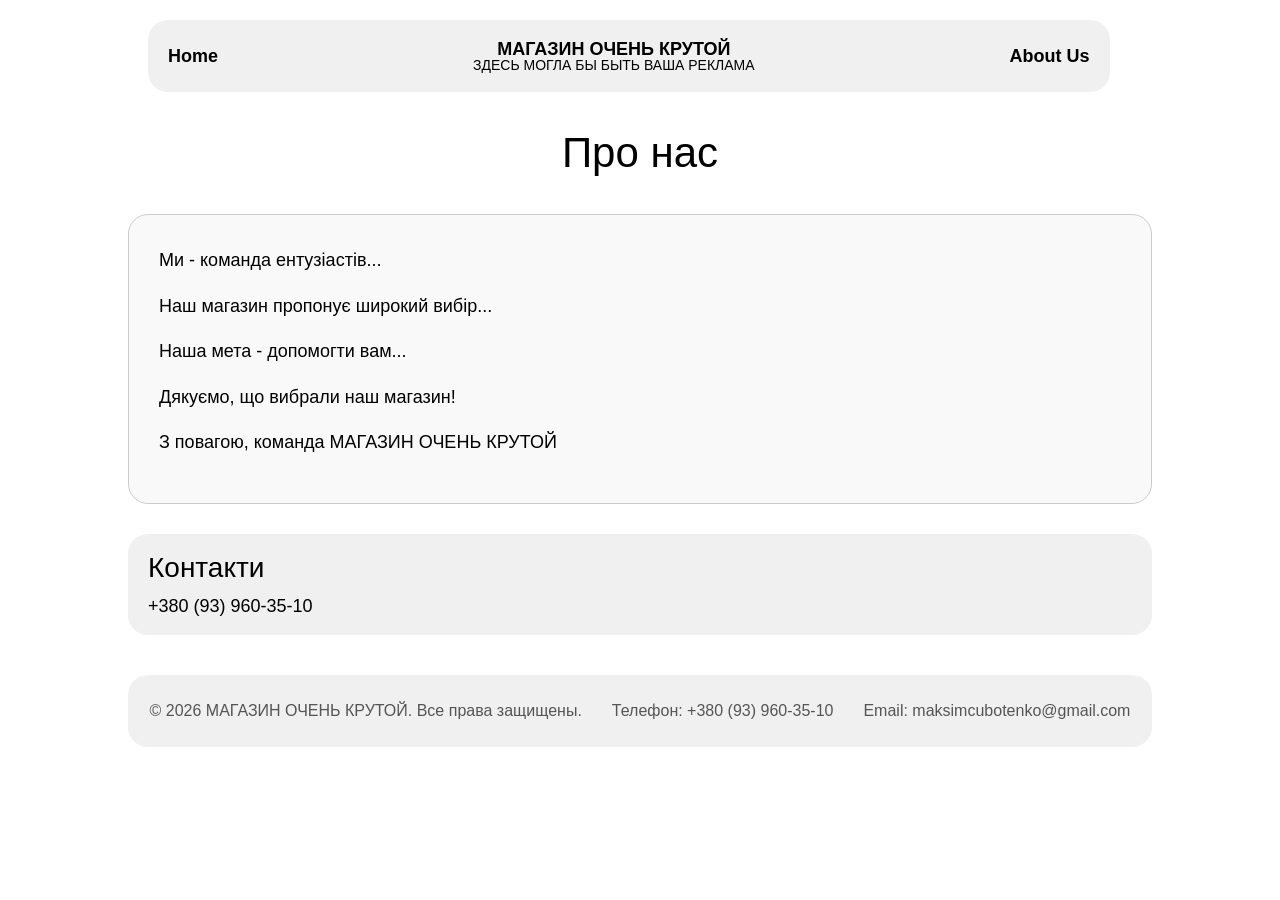
<file: pages/about us.html>
<!DOCTYPE html>
<html lang="en">
<head>
    <meta charset="UTF-8">
    <meta name="viewport" content="width=device-width, initial-scale=1.0">
    <link rel="stylesheet" href="/css/reset.css">
    <link rel="stylesheet" href="/css/fonts.css">
    <link rel="stylesheet" href="/css/style.css">
    <link rel="stylesheet" href="/css/about us.css">
    <title>Document</title>
</head>
<body>
    <header>
            <nav>
                <a href="/index.html">Home</a>
                <div>
                    <p>МАГАЗИН ОЧЕНЬ КРУТОЙ</p>
                    <p class="add">ЗДЕСЬ МОГЛА БЫ БЫТЬ ВАША РЕКЛАМА</p>
                </div>
                <a href="/pages/about us.html">About Us</a>
            </nav>
    </header> 
    <h1>Про нас</h1>

    <div class="about">
        <p>Ми - команда ентузіастів...</p>
        <p>Наш магазин пропонує широкий вибір...</p>
        <p>Наша мета - допомогти вам...</p>
        <p>Дякуємо, що вибрали наш магазин!</p>
        <p>З повагою, команда МАГАЗИН ОЧЕНЬ КРУТОЙ</p>
    </div>

    <div class="contacts">
        <h2>Контакти</h2>
        <p>+380 (93) 960-35-10</p>
    </div>
    <footer>
        <div class="footer-content">
            <p>© 2026 МАГАЗИН ОЧЕНЬ КРУТОЙ. Все права защищены.</p>
            <p>Телефон: +380 (93) 960-35-10</p>
            <p>Email: maksimcubotenko@gmail.com</p>
        </div>
    </footer>
</body>
</html>
</file>
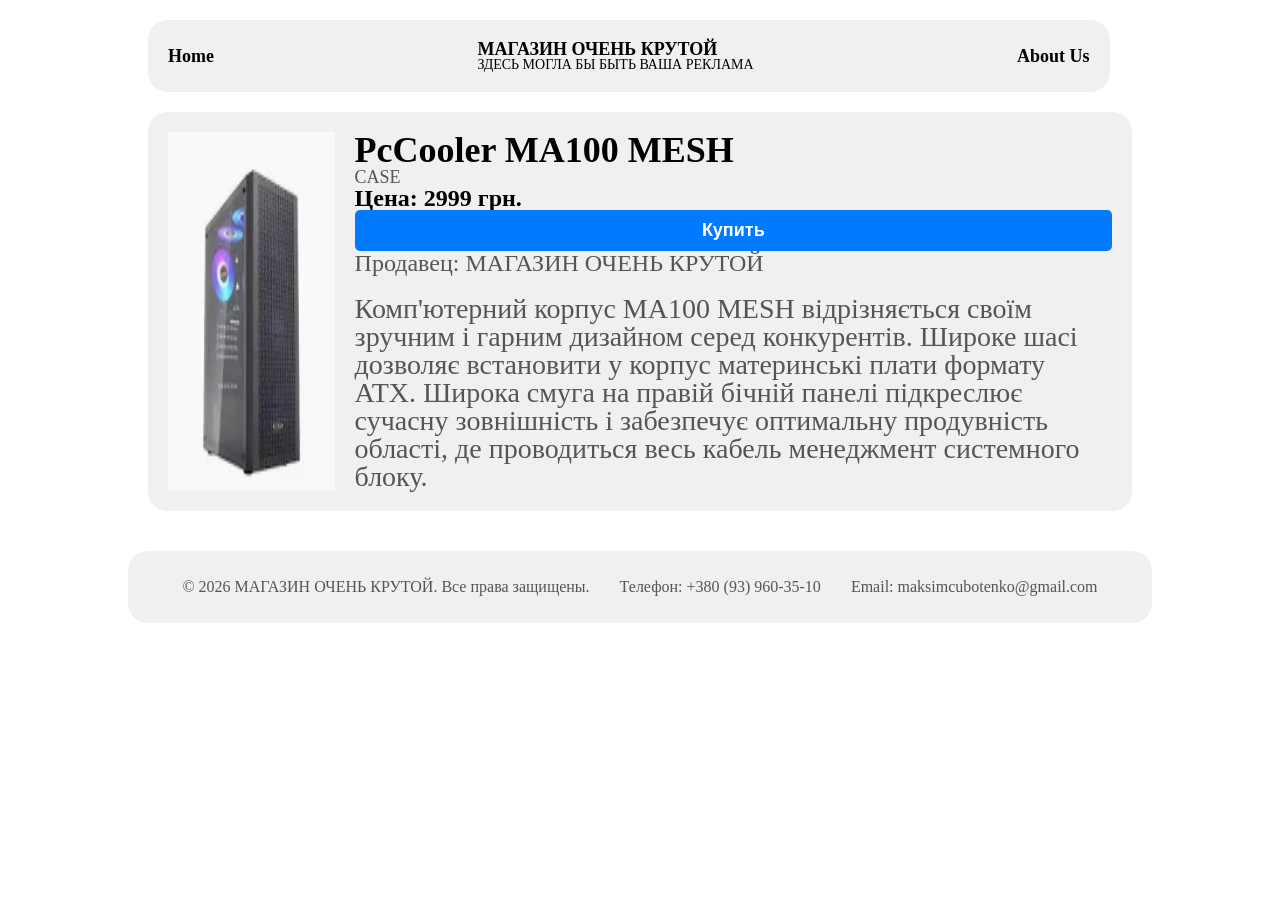
<file: pages/case.html>
<!DOCTYPE html>
<html lang="en">
<head>
    <meta charset="UTF-8">
    <meta name="viewport" content="width=device-width, initial-scale=1.0">
    <link rel="stylesheet" href="/css/reset.css">
    <link rel="stylesheet" href="/css/fonts.css">
    <link rel="stylesheet" href="/css/style.css">
    <link rel="stylesheet" href="/css/productpage.css">
    <title>Document</title>
</head>
<body>
    <header>
            <nav>
                <a href="/index.html">Home</a>
                <div>
                    <p>МАГАЗИН ОЧЕНЬ КРУТОЙ</p>
                    <p class="add">ЗДЕСЬ МОГЛА БЫ БЫТЬ ВАША РЕКЛАМА</p>
                </div>
                <a href="/pages/about.html">About Us</a>
            </nav>
        </header> 

        <main>
             <div class="product">
                <img src="/images/PcCooler MA100 MESH.png" alt="case">
                <div class="product-info">
                    <h2>PcCooler MA100 MESH</h2>
                    <span>CASE</span>
                    <p class="price">Цена: 2999 грн.</p>
                    <button class="buy-button">Купить</button>
                    <p class="seller">Продавец: МАГАЗИН ОЧЕНЬ КРУТОЙ</p>
                    <p class="description">Комп'ютерний корпус MA100 MESH відрізняється своїм зручним і гарним дизайном серед конкурентів. Широке шасі дозволяє встановити у корпус материнські плати формату ATX. Широка смуга на правій бічній панелі підкреслює сучасну зовнішність і забезпечує оптимальну продувність області, де проводиться весь кабель менеджмент системного блоку.</p>
                </div>
        </main>
        <footer>
        <div class="footer-content">
            <p>© 2026 МАГАЗИН ОЧЕНЬ КРУТОЙ. Все права защищены.</p>
            <p>Телефон: +380 (93) 960-35-10</p>
            <p>Email: maksimcubotenko@gmail.com</p>
        </div>
    </footer>

</body>
</html>
</file>
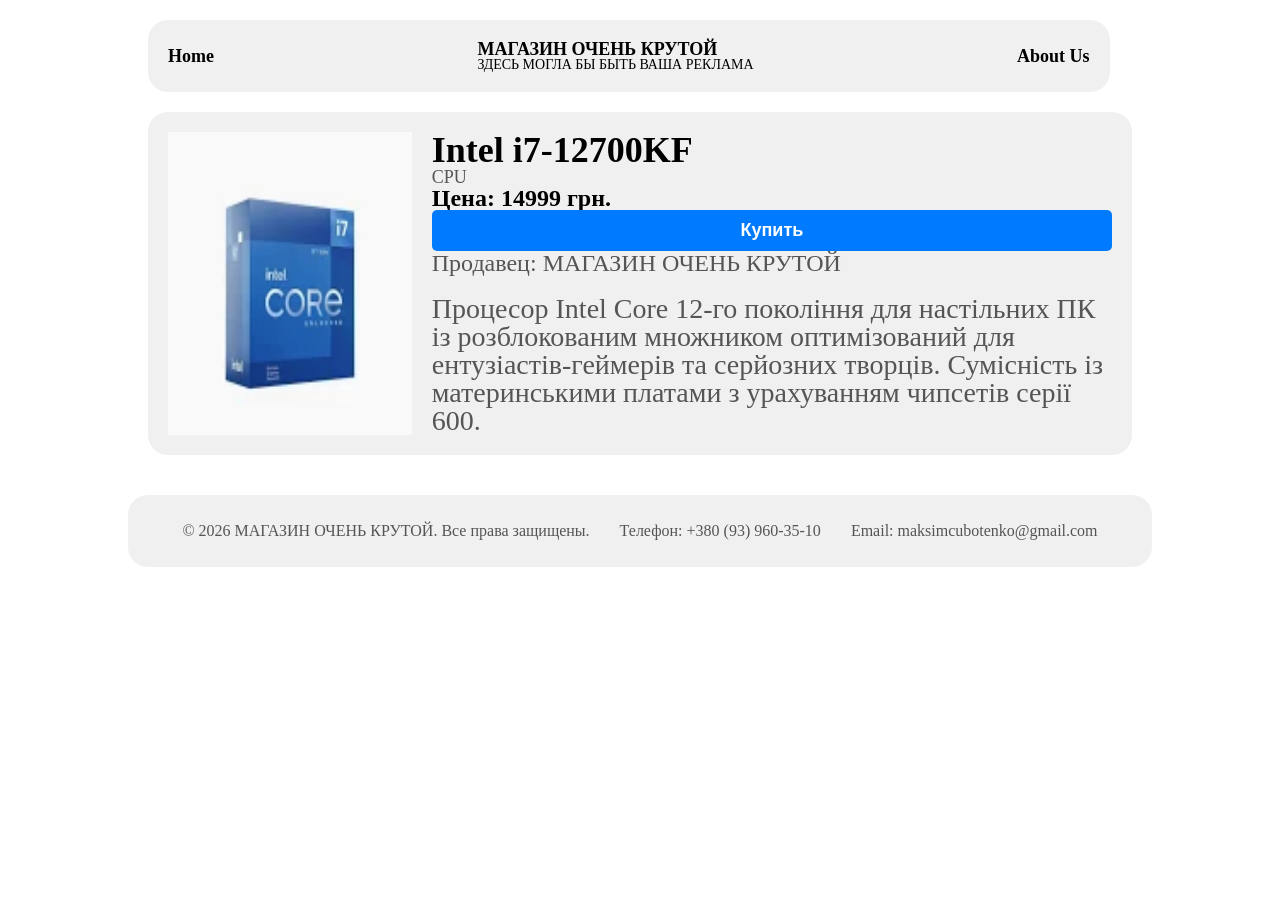
<file: pages/cpu.html>
<!DOCTYPE html>
<html lang="en">
<head>
    <meta charset="UTF-8">
    <meta name="viewport" content="width=device-width, initial-scale=1.0">
    <link rel="stylesheet" href="/css/reset.css">
    <link rel="stylesheet" href="/css/fonts.css">
    <link rel="stylesheet" href="/css/style.css">
    <link rel="stylesheet" href="/css/productpage.css">
    <title>Document</title>
</head>
<body>
    <header>
            <nav>
                <a href="/index.html">Home</a>
                <div>
                    <p>МАГАЗИН ОЧЕНЬ КРУТОЙ</p>
                    <p class="add">ЗДЕСЬ МОГЛА БЫ БЫТЬ ВАША РЕКЛАМА</p>
                </div>
                <a href="/pages/about.html">About Us</a>
            </nav>
        </header> 

        <main>
             <div class="product">
                <img src="/images/Intel i7-12700KF.png" alt="case">
                <div class="product-info">
                    <h2>Intel i7-12700KF</h2>
                    <span>CPU</span>
                    <p class="price">Цена: 14999 грн.</p>
                    <button class="buy-button">Купить</button>
                    <p class="seller">Продавец: МАГАЗИН ОЧЕНЬ КРУТОЙ</p>
                    <p class="description">Процесор Intel Core 12-го покоління для настільних ПК із розблокованим множником оптимізований для ентузіастів-геймерів та серйозних творців. Сумісність із материнськими платами з урахуванням чипсетів серії 600.</p>
                </div>
        </main>
        <footer>
        <div class="footer-content">
            <p>© 2026 МАГАЗИН ОЧЕНЬ КРУТОЙ. Все права защищены.</p>
            <p>Телефон: +380 (93) 960-35-10</p>
            <p>Email: maksimcubotenko@gmail.com</p>
        </div>
    </footer>

</body>
</html>
</file>
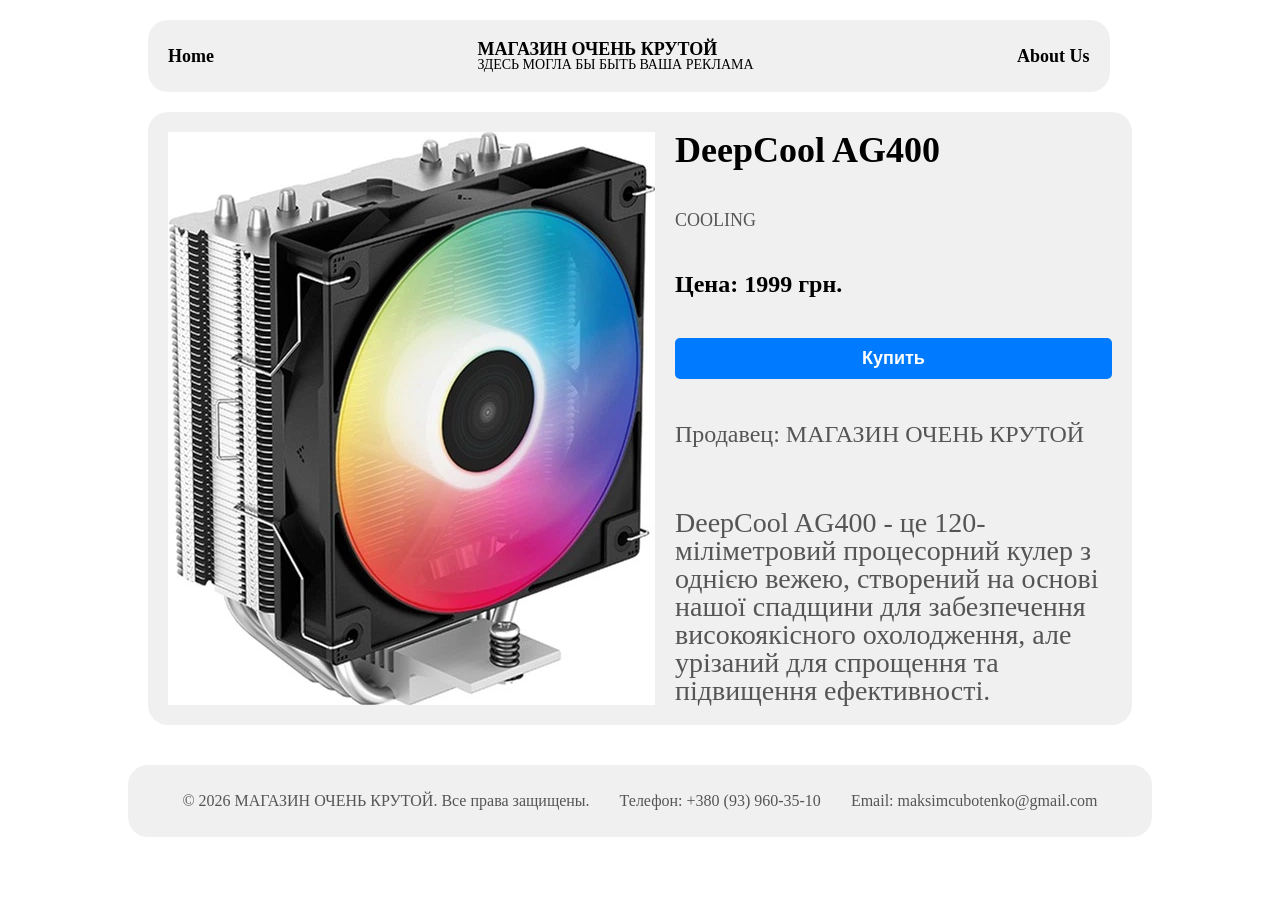
<file: pages/fan.html>
<!DOCTYPE html>
<html lang="en">
<head>
    <meta charset="UTF-8">
    <meta name="viewport" content="width=device-width, initial-scale=1.0">
    <link rel="stylesheet" href="/css/reset.css">
    <link rel="stylesheet" href="/css/fonts.css">
    <link rel="stylesheet" href="/css/style.css">
    <link rel="stylesheet" href="/css/productpage.css">
    <title>Document</title>
</head>
<body>
    <header>
            <nav>
                <a href="/index.html">Home</a>
                <div>
                    <p>МАГАЗИН ОЧЕНЬ КРУТОЙ</p>
                    <p class="add">ЗДЕСЬ МОГЛА БЫ БЫТЬ ВАША РЕКЛАМА</p>
                </div>
                <a href="/pages/about.html">About Us</a>
            </nav>
        </header> 

        <main>
             <div class="product">
                <img src="/images/DeepCool AG400.png" alt="cooling">
                <div class="product-info">
                    <h2>DeepCool AG400</h2>
                    <span>COOLING</span>
                    <p class="price">Цена: 1999 грн.</p>
                    <button class="buy-button">Купить</button>
                    <p class="seller">Продавец: МАГАЗИН ОЧЕНЬ КРУТОЙ</p>
                    <p class="description">DeepCool AG400 - це 120-міліметровий процесорний кулер з однією вежею, створений на основі нашої спадщини для забезпечення високоякісного охолодження, але урізаний для спрощення та підвищення ефективності.</p>
                </div>
        </main>
        <footer>
        <div class="footer-content">
            <p>© 2026 МАГАЗИН ОЧЕНЬ КРУТОЙ. Все права защищены.</p>
            <p>Телефон: +380 (93) 960-35-10</p>
            <p>Email: maksimcubotenko@gmail.com</p>
        </div>
    </footer>

</body>
</html>
</file>
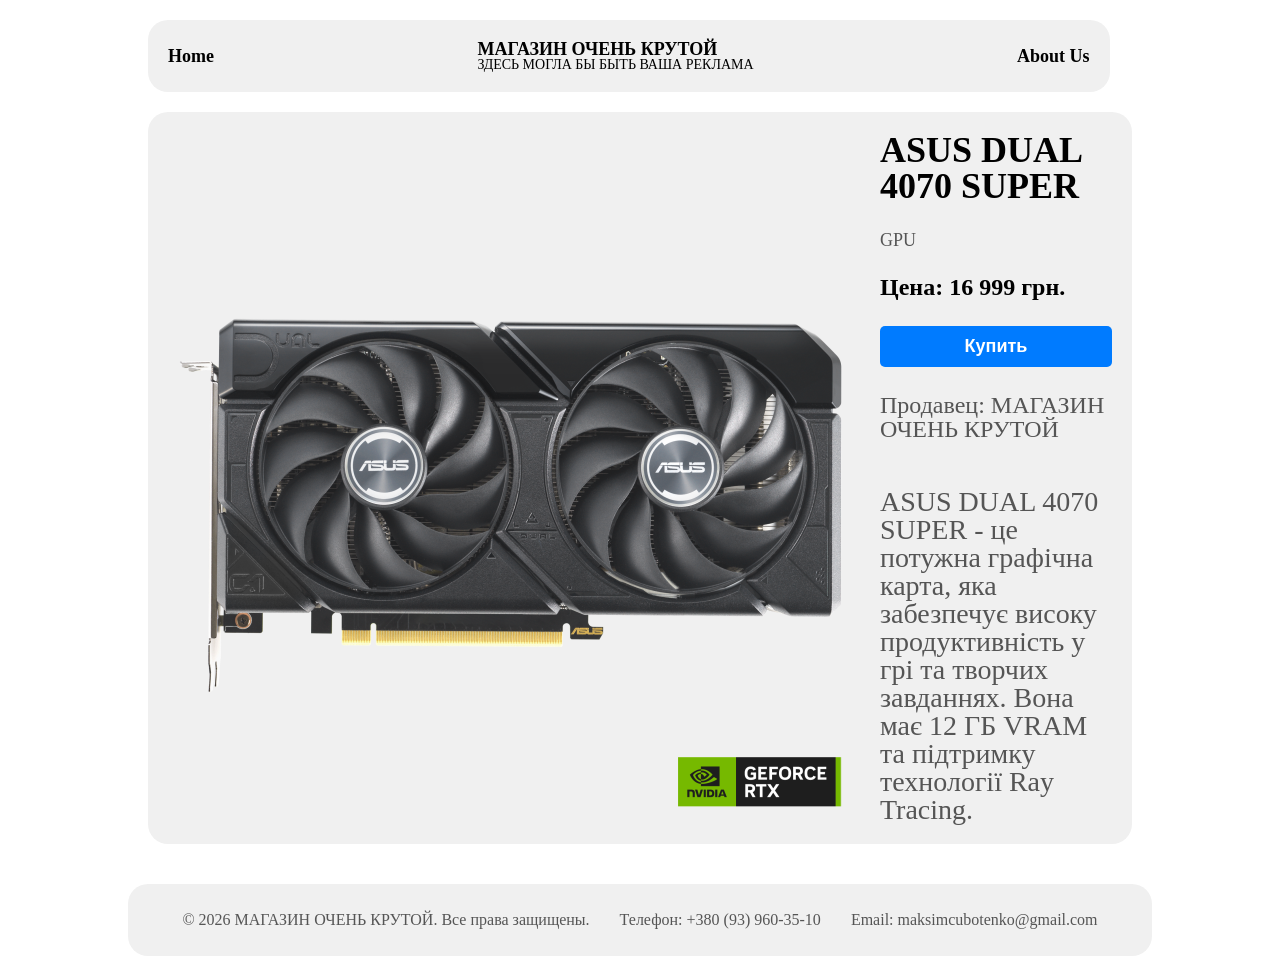
<file: pages/gpu.html>
<!DOCTYPE html>
<html lang="en">
<head>
    <meta charset="UTF-8">
    <meta name="viewport" content="width=device-width, initial-scale=1.0">
    <link rel="stylesheet" href="/css/reset.css">
    <link rel="stylesheet" href="/css/fonts.css">
    <link rel="stylesheet" href="/css/style.css">
    <link rel="stylesheet" href="/css/productpage.css">
    <title>Document</title>
</head>
<body>
    <header>
            <nav>
                <a href="/index.html">Home</a>
                <div>
                    <p>МАГАЗИН ОЧЕНЬ КРУТОЙ</p>
                    <p class="add">ЗДЕСЬ МОГЛА БЫ БЫТЬ ВАША РЕКЛАМА</p>
                </div>
                <a href="/pages/about.html">About Us</a>
            </nav>
        </header> 

        <main>
             <div class="product">
                <img src="/images/ASUS DUAL 4070 SUPER.png" alt="gpu">
                <div class="product-info">
                    <h2>ASUS DUAL 4070 SUPER</h2>
                    <span>GPU</span>
                    <p class="price">Цена: 16 999 грн.</p>
                    <button class="buy-button">Купить</button>
                    <p class="seller">Продавец: МАГАЗИН ОЧЕНЬ КРУТОЙ</p>
                    <p class="description">ASUS DUAL 4070 SUPER - це потужна графічна карта, яка забезпечує високу продуктивність у грі та творчих завданнях. Вона має 12 ГБ VRAM та підтримку технології Ray Tracing.</p>
                </div>
        </main>
        <footer>
        <div class="footer-content">
            <p>© 2026 МАГАЗИН ОЧЕНЬ КРУТОЙ. Все права защищены.</p>
            <p>Телефон: +380 (93) 960-35-10</p>
            <p>Email: maksimcubotenko@gmail.com</p>
        </div>
    </footer>

</body>
</html>
</file>
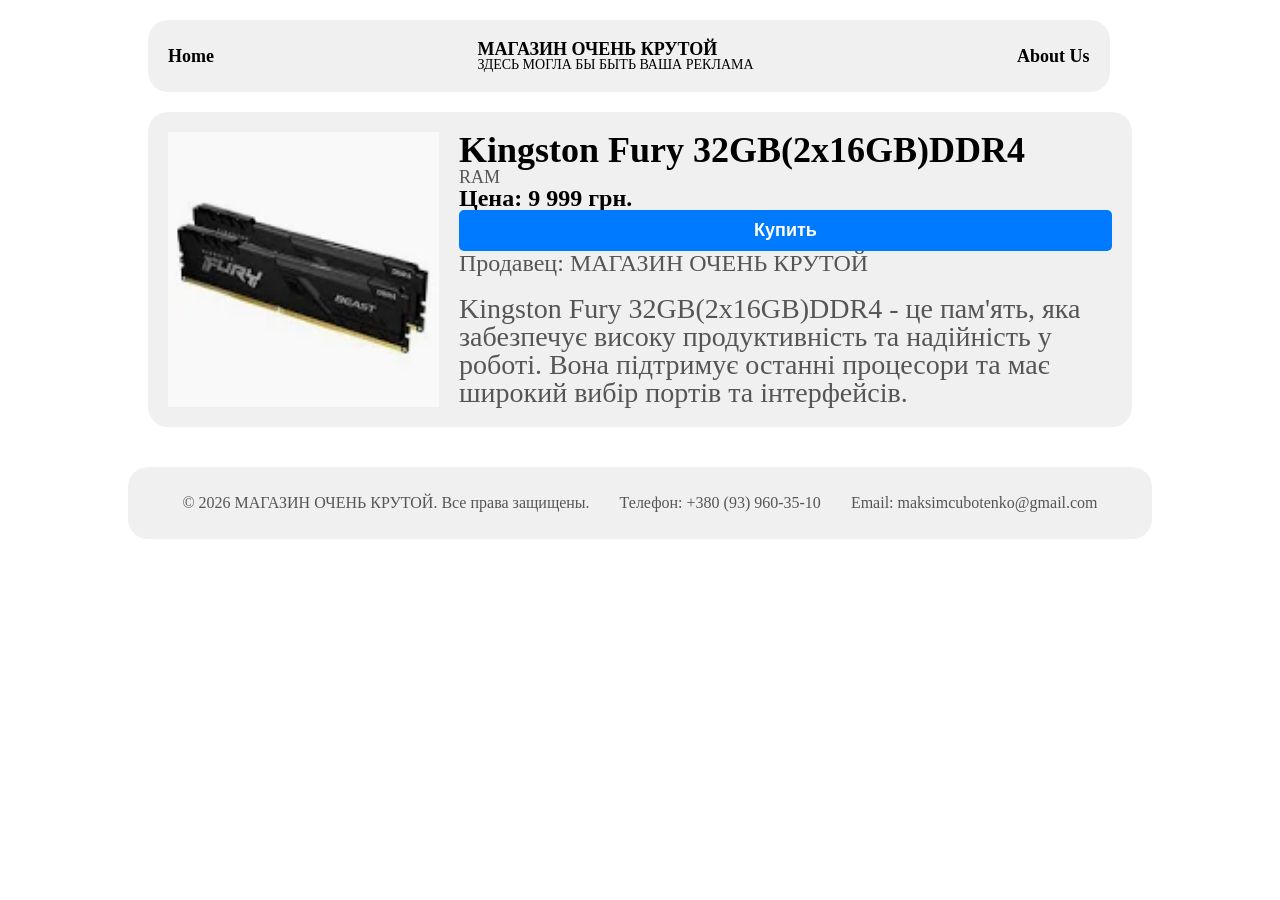
<file: pages/ram.html>
<!DOCTYPE html>
<html lang="en">
<head>
    <meta charset="UTF-8">
    <meta name="viewport" content="width=device-width, initial-scale=1.0">
    <link rel="stylesheet" href="/css/reset.css">
    <link rel="stylesheet" href="/css/fonts.css">
    <link rel="stylesheet" href="/css/style.css">
    <link rel="stylesheet" href="/css/productpage.css">
    <title>Document</title>
</head>
<body>
    <header>
            <nav>
                <a href="/index.html">Home</a>
                <div>
                    <p>МАГАЗИН ОЧЕНЬ КРУТОЙ</p>
                    <p class="add">ЗДЕСЬ МОГЛА БЫ БЫТЬ ВАША РЕКЛАМА</p>
                </div>
                <a href="/pages/about.html">About Us</a>
            </nav>
        </header> 

        <main>
             <div class="product">
                <img src="/images/Kingston Fury 32GB(2x16GB)DDR4.png" alt="ram">
                <div class="product-info">
                    <h2>Kingston Fury 32GB(2x16GB)DDR4</h2>
                    <span>RAM</span>
                    <p class="price">Цена: 9 999 грн.</p>
                    <button class="buy-button">Купить</button>
                    <p class="seller">Продавец: МАГАЗИН ОЧЕНЬ КРУТОЙ</p>
                    <p class="description">Kingston Fury 32GB(2x16GB)DDR4 - це пам'ять, яка забезпечує високу продуктивність та надійність у роботі. Вона підтримує останні процесори та має широкий вибір портів та інтерфейсів.</p>
                </div>
        </main>
        <footer>
        <div class="footer-content">
            <p>© 2026 МАГАЗИН ОЧЕНЬ КРУТОЙ. Все права защищены.</p>
            <p>Телефон: +380 (93) 960-35-10</p>
            <p>Email: maksimcubotenko@gmail.com</p>
        </div>
    </footer>

</body>
</html>
</file>
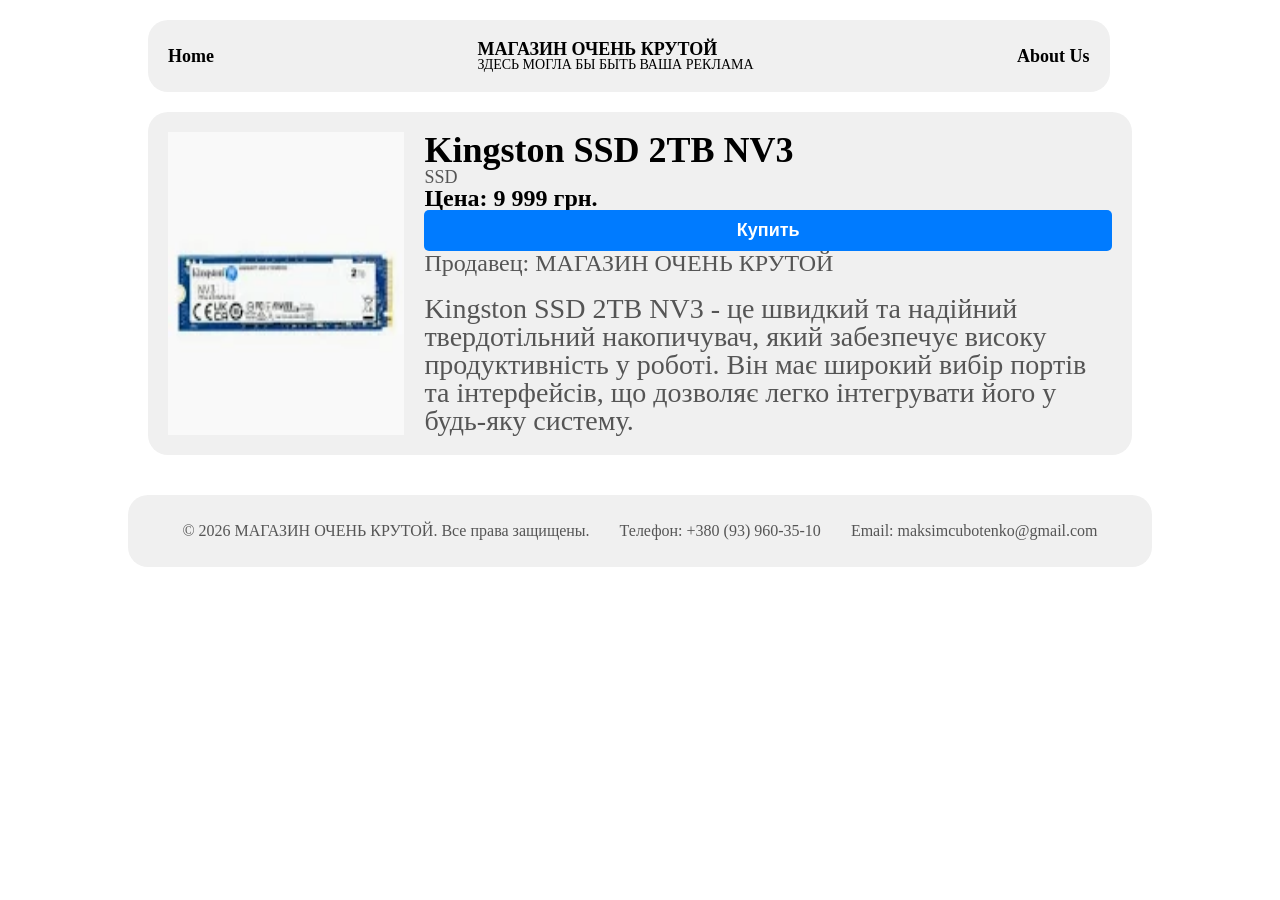
<file: pages/ssd.html>
<!DOCTYPE html>
<html lang="en">
<head>
    <meta charset="UTF-8">
    <meta name="viewport" content="width=device-width, initial-scale=1.0">
    <link rel="stylesheet" href="/css/reset.css">
    <link rel="stylesheet" href="/css/fonts.css">
    <link rel="stylesheet" href="/css/style.css">
    <link rel="stylesheet" href="/css/productpage.css">
    <title>Document</title>
</head>
<body>
    <header>
            <nav>
                <a href="/index.html">Home</a>
                <div>
                    <p>МАГАЗИН ОЧЕНЬ КРУТОЙ</p>
                    <p class="add">ЗДЕСЬ МОГЛА БЫ БЫТЬ ВАША РЕКЛАМА</p>
                </div>
                <a href="/pages/about.html">About Us</a>
            </nav>
        </header> 

        <main>
             <div class="product">
                <img src="/images/Kingston SSD 2TB NV3.png" alt="ssd">
                <div class="product-info">
                    <h2>Kingston SSD 2TB NV3</h2>
                    <span>SSD</span>
                    <p class="price">Цена: 9 999 грн.</p>
                    <button class="buy-button">Купить</button>
                    <p class="seller">Продавец: МАГАЗИН ОЧЕНЬ КРУТОЙ</p>
                    <p class="description">Kingston SSD 2TB NV3 - це швидкий та надійний твердотільний накопичувач, який забезпечує високу продуктивність у роботі. Він має широкий вибір портів та інтерфейсів, що дозволяє легко інтегрувати його у будь-яку систему.</p>
                </div>
        </main>
        <footer>
        <div class="footer-content">
            <p>© 2026 МАГАЗИН ОЧЕНЬ КРУТОЙ. Все права защищены.</p>
            <p>Телефон: +380 (93) 960-35-10</p>
            <p>Email: maksimcubotenko@gmail.com</p>
        </div>
    </footer>

</body>
</html>
</file>
<file: css/fonts.css>
@font-face {
    font-family: "Finlandia";
    src: url(fonts/FinlandicaHeadline-VariableFont_wght.ttf)format("truetype");
    font-weight: 400;
    font-style: normal;
}

@font-face {
    font-family: "Finlandia";
    src: url(fonts/FinlandicaHeadline-Italic-VariableFont_wght.ttf) format("truetype");
    font-weight: 400;
    font-style: italic;
}
</file>
<file: css/style.css>
body {
    width: 80%;
    margin: 0 auto;
}

nav {
    justify-self: center;
    display: flex;
    flex-wrap: wrap;
    justify-content: space-between;
    align-items: center;
    width: 90%;
    gap: 20px;
    padding: 20px;
    background-color: #f0f0f0;
    border-radius: 20px;
    margin: 20px;
}

nav p {
    font-size: 18px;
    font-weight: bold;
    justify-self: center;
}

nav .add {
    font-size: 14px;
    font-weight: normal;
    justify-self: center;
}
nav a {
    text-decoration: none;
    color: black;
    font-size: 18px;
    font-weight: bold;
    justify-self: center;
}

.products {
    display: grid;
    grid-template-columns: repeat(3, 1fr);
    gap: 20px;
}

.components {
    display: block;
    text-decoration: none;
    color: black;
    background-color: #f9f9f9;
    padding: 20px;
    border: 1px solid #ccc;
    border-radius: 10px;
}

.components:hover {
    transform: scale(1.03);
    transition: 0.3s;
    border-color: black;
}

.components img {
    width: 100%;
    height: auto;
    border-radius: 10px;
}

.components .products {
    margin: 10px 0;
}

footer {
    display: flex;
    justify-content: center;
    align-items: center;
    background-color: #f0f0f0;
    border-radius: 20px;
    padding: 20px;
    margin: 40px 0 20px;
}
.footer-content {
    display: flex;
    justify-content: center;
    gap: 30px;
    align-items: center;
}

.footer-content p {
    margin: 8px 0;
    font-size: 16px;
    color: #555;
}
</file>
<file: css/about us.css>
body {
    width: 80%;
    margin: 0 auto;
    font-family: Arial, sans-serif;
}

nav {
    justify-self: center;
    display: flex;
    justify-content: space-between;
    align-items: center;
    width: 90%;
    gap: 20px;
    padding: 20px;
    background-color: #f0f0f0;
    border-radius: 20px;
    margin: 20px;
}

nav a {
    text-decoration: none;
    color: black;
    font-size: 18px;
    font-weight: bold;
}

nav p {
    text-align: center;
    font-weight: bold;
}

.add {
    font-size: 14px;
    font-weight: normal;
}

h1 {
    text-align: center;
    font-size: 42px;
    margin: 40px 0;
}

.about {
    background-color: #f9f9f9;
    border: 1px solid #ccc;
    border-radius: 20px;
    padding: 30px;
    margin-bottom: 30px;
}

.about p {
    font-size: 18px;
    line-height: 1.7;
    margin-bottom: 15px;
}

.contacts {
    background-color: #f0f0f0;
    border-radius: 20px;
    padding: 20px;
    margin-bottom: 30px;
}

.contacts h2 {
    font-size: 28px;
    margin-bottom: 15px;
}

.contacts p {
    font-size: 18px;
}
</file>
<file: css/productpage.css>
.product {
    display: flex;
    justify-content: space-between;
    gap: 20px;
    padding: 20px;
    background-color: #f0f0f0;
    border-radius: 20px;
    margin: 20px;
}

.product img {
    width: 100%;
    height: auto;
}

.product-info {
    display: flex;
    flex-direction: column;
    justify-content: space-between;
}
h2 {
    font-size: 36px;
    font-weight: bold;
}
span {
    font-size: 18px;
    font-weight: normal;
    color: #555;
}

.price {
    font-size: 24px;
    font-weight: bold;
    color: #000;
}

button {
    padding: 10px 20px;
    font-size: 18px;
    font-weight: bold;
    color: #fff;
    background-color: #007bff;
    border: none;
    border-radius: 5px;
    cursor: pointer;
}

.seller{
    font-size: 24px;
    font-weight: normal;
    color: #555;
}

.description {
    font-size: 28px;
    font-weight: normal;
    color: #555;
    margin-top: 20px;
}
</file>
